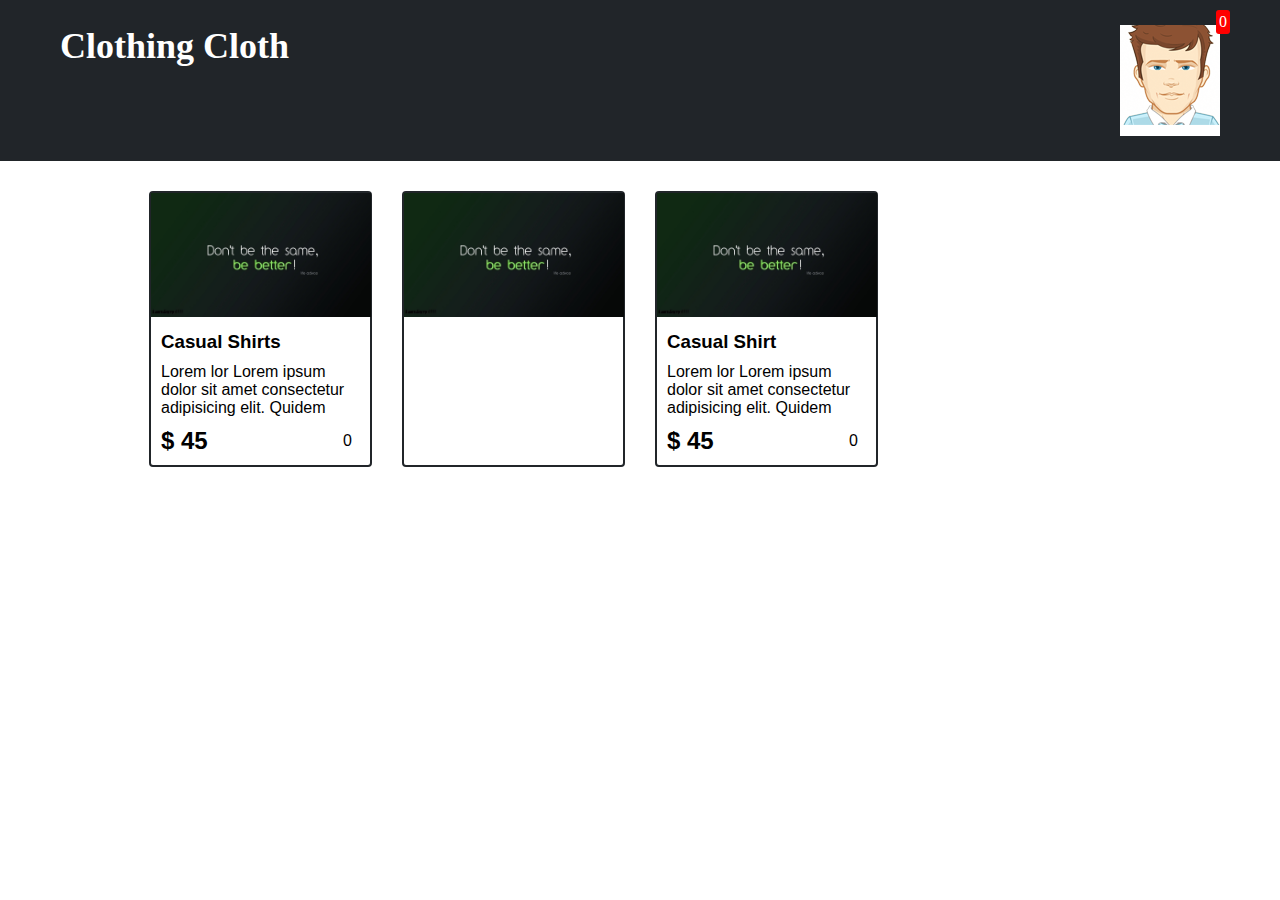
<file: index.html>
<!DOCTYPE html>
<html lang="en">

<head>
    <meta charset="UTF-8">
    <meta name="viewport" content="width=device-width, initial-scale=1.0">
    <title>Cart learning</title>
    <link rel="stylesheet" href="style.css">
</head>

<body>
    <div class="navbar">
        <h2>Clothing Cloth</h2>
        <div class="cart">
            <img src="images/user.png">
            <div class="cartAmount">
                0
            </div>
        </div>
    </div>
    <div class="shop" id="shop">

        <div class="item">
            <img width="220" src="images/1.jpg" alt="">
            <div class="details">
                <h3>Casual Shirts</h3>
                <p>Lorem lor Lorem ipsum dolor sit amet consectetur adipisicing elit. Quidem </p>
                <div class="price-quantity">
                    <h2>$ 45</h2>
                    <div class="buttons">
                        <i class="bi bi-dash-lg"></i>
                        <div class="quantity">0</div>
                        <i class="bi bi-plus-lg"></i>
                    </div>
                </div>
            </div>
        </div>
        <div class="item">
            <img width="220" src="images/1.jpg" alt="">
            <!-- <div class="details">
                <h3>Casual Shirt</h3>
                <p>Lorem lor Lorem ipsum dolor sit amet consectetur adipisicing elit. Quidem </p>
                <div class="price-quantity">
                    <h2>$ 45</h2>
                    <div class="buttons">
                        <i class="bi bi-dash-lg"></i>
                        <div class="quantity">0</div>
                        <i class="bi bi-plus-lg"></i>
                    </div>
                </div>
            </div> -->
        </div>
        <div class="item">
            <img width="220" src="images/1.jpg" alt="">
            <div class="details">
                <h3>Casual Shirt</h3>
                <p>Lorem lor Lorem ipsum dolor sit amet consectetur adipisicing elit. Quidem </p>
                <div class="price-quantity">
                    <h2>$ 45</h2>
                    <div class="buttons">
                        <i class="bi bi-dash-lg"></i>
                        <div class="quantity">0</div>
                        <i class="bi bi-plus-lg"></i>
                    </div>
                </div>
            </div>
        </div>
    </div>
    <script src="main.js"></script>
</body>

</html>
</file>
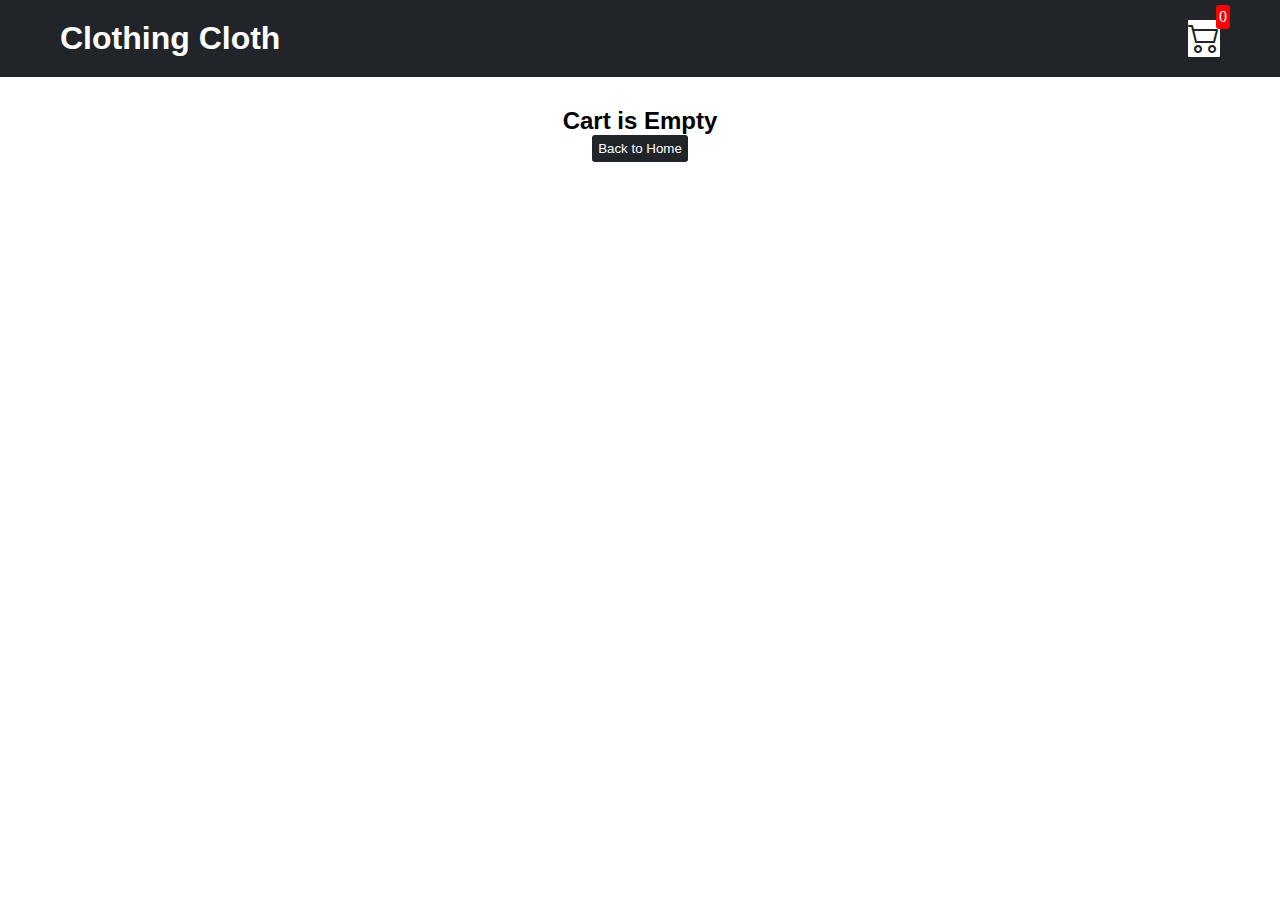
<file: cart.html>
<!DOCTYPE html>
<html lang="en">

<head>
    <meta charset="UTF-8">
    <meta name="viewport" content="width=device-width, initial-scale=1.0">
    <title>Checking store
    </title>
    <link rel="stylesheet" href="src/style.css" />
    <link rel="stylesheet" href="https://cdn.jsdelivr.net/npm/bootstrap-icons@1.11.3/font/bootstrap-icons.min.css" />
</head>

<body>
    <div class="navbar">
        <a href="index.html">
            <h2 class="logo">Clothing Cloth</h2>
        </a>
        <a href="cart.html">
            <div class="cart">
                <i class="bi bi-cart2"></i>
                <div id="cartAmount" class="cartAmount">0</div>
            </div>
        </a>

    </div>

    <div id="label" class="text-center"></div>
    <div class="shopping-cart" id="shopping-cart"></div>
</body>
<script src="src/Data.js"></script>
<script src="src/cart.js"></script>

</html>
</file>
<file: style.css>
:root {
  --faint-dark: #212529;
  --light: #fff;
  --Dark-color: #000;
}

* {
  margin: 0;
  padding: 0;
  box-sizing: border-box;
}

body {
  font-family: sans-serif;
}
/*===========================================================NAVBAR==========================================*/
.navbar {
  background-color: var(--faint-dark);
  color: var(--light);
  padding: 25px 60px;
  font-size: 1.5rem;
  font-family: cursive;
  display: flex;
  flex-direction: row;
  justify-content: space-between;
  margin-bottom: 30px;
}
.cart {
  background-color: var(--light);
  color: var(--faint-dark);
  font-size: 3rem;
  position: relative;
}
u .cart img {
  width: 40px;
  height: 30px;
}
.cartAmount {
  font-size: 16px;
  background: red;
  color: var(--light);
  position: absolute;
  top: -15px;
  right: -10px;
  padding: 3px;
  border-radius: 3px;
}

/*===========================================Shop=======================*/
.shop {
  display: grid;
  grid-template-columns: repeat(4, 223px);
  gap: 30px;
  justify-content: center;
}
@media (max-width: 1000px) {
  .shop {
    grid-template-columns: repeat(2, 223px);
  }
}
@media (max-width: 500px) {
  .shop {
    grid-template-columns: repeat(1, 223px);
  }
}
.item {
  border: 2px solid var(--faint-dark);
  border-radius: 4px;
}
.details {
  display: flex;
  flex-direction: column;
  padding: 10px;
  gap: 10px;
}
.price-quantity {
  display: flex;
  flex-direction: row;
  justify-content: space-between;
  align-items: center;
}

.buttons {
  display: flex;
  flex-direction: row;
  gap: 8px;
  font-size: 16px;
}

.bi-dash-lg {
  color: red;
}
.bi-plus-lg {
  color: green;
}
</file>
<file: src/style.css>
:root {
  --faint-dark: #212529;
  --light: #fff;
  --Dark-color: #000;
  --cancel-color: #ff0000;
}

* {
  margin: 0;
  padding: 0;
  box-sizing: border-box;
}
i {
  cursor: pointer;
}
a {
  text-decoration: none;
  color: var(--light);
}
body {
  font-family: sans-serif;
}
/*===========================================================NAVBAR==========================================*/
.navbar {
  background-color: var(--faint-dark);
  color: var(--light);
  padding: 20px 60px;
  font-size: 1.5rem;
  font-family: cursive;
  display: flex;
  flex-direction: row;
  justify-content: space-between;
  align-items: center;
  margin-bottom: 30px;
}
.navbar h2 {
  font-size: 2rem;
  font-family: Arial, Helvetica, sans-serif;
}
.cart {
  background-color: var(--light);
  color: var(--faint-dark);
  font-size: 2rem;
  position: relative;
  background: var(--light);
  border-radius: 3%;
}
u .cart img {
  width: 40px;
  height: 30px;
}
.cartAmount {
  font-size: 16px;
  background: red;
  color: var(--light);
  position: absolute;
  top: -15px;
  right: -10px;
  padding: 3px;
  border-radius: 3px;
}

/*===========================================Shop=======================*/
.shop {
  display: grid;
  grid-template-columns: repeat(4, 223px);
  gap: 30px;
  justify-content: center;
}
@media (max-width: 1000px) {
  .shop {
    grid-template-columns: repeat(2, 223px);
  }
}
@media (max-width: 500px) {
  .shop {
    grid-template-columns: repeat(1, 223px);
  }
}
.item {
  border: 2px solid var(--faint-dark);
  border-radius: 4px;
}
.details {
  display: flex;
  flex-direction: column;
  padding: 10px;
  gap: 10px;
}
.price-quantity {
  display: flex;
  flex-direction: row;
  justify-content: space-between;
  align-items: center;
}

.buttons {
  display: flex;
  flex-direction: row;
  gap: 8px;
  font-size: 16px;
}

.bi-dash-lg {
  color: red;
}
.bi-plus-lg {
  color: green;
}

/*
 syle rules for label and some buttons
*/

.text-center {
  text-align: center;
  margin-bottom: 20px;
}
.HomeBtn {
  background-color: #212529;
  color: var(--light);
  border: none;
  padding: 6px;
  border-radius: 3px;
  cursor: pointer;
}
.bi-x-lg {
  color: red;
  font-weight: bold;
}
/* Style for the shopping cart */
.shopping-cart {
  display: grid;
  grid-template-columns: repeat(1, 320px);
  justify-content: center;
  gap: 15px;
  border-radius: 5px;
}

/* style for cart item  */

.cart-item {
  border: 2px solid var(--faint-dark);
  border-radius: 5px;
  display: flex;
}

.tittle-price-x{
  width: 195px;
 display: flex;
 align-items: center;
 justify-content: space-between;
 /* border: 2px solid red; */
}
.title-price{
  display: flex;
  align-items: center;
  gap: 10px;
}
.cart-item-price{
  background-color: var(--Dark-color);
  color: var(--light);
  border-radius:4px ;
  padding: 3px 6px;
}

.upspace{
  padding-top: 20px;
}
.checkout{
  background-color: var(--faint-dark);
  color: var(--light);
  border: none;
  padding: 6px;
  border-radius: 3px;
  cursor: pointer;
  box-shadow: 2px 3px 5px 0px rgba(0, 0, 0, 0.75);
  font-size: 15px;
  margin: 2px 2px 2px 2px;

}
.removeall{
  background-color: var(--cancel-color) ;
  color: var(--light);
  border: none;
  padding: 6px;
  border-radius: 3px;
  cursor: pointer;
  box-shadow: 2px 3px 5px 0px rgba(0, 0, 0, 0.75);
  font-size: 15px;
  margin: 2px 2px 2px 2px;

}
</file>
